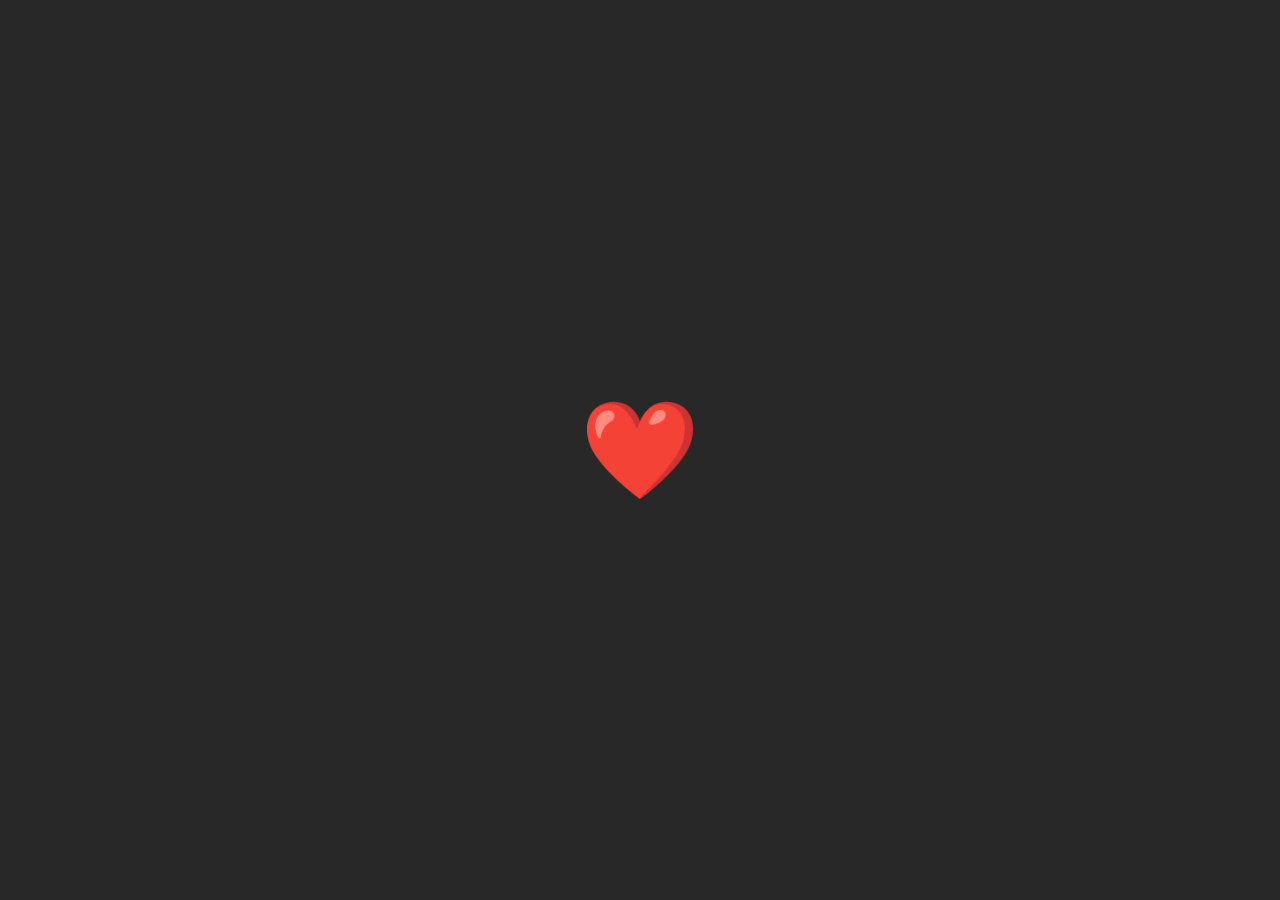
<file: message.html>
<!DOCTYPE html>
<html lang="vi">
<head>
    <meta charset="UTF-8">
    <meta name="viewport" content="width=device-width, initial-scale=1.0">
    <title></title>
    <link rel="stylesheet" href="style.css">
    <style>
        .loading-message {
            position: fixed;
            bottom: 60px;
            right: 20px;
            background: rgba(0, 0, 0, 0.7);
            color: white;
            padding: 8px 16px;
            border-radius: 20px;
            font-size: 0.9rem;
            display: none;
        }
    </style>
</head>
<body class="message-page">
        <h1 style="font-size: 6rem;">❤️</h1>
    <script src="script.js"></script>
</body>
</html>
</file>
<file: style.css>
* {
    margin: 0;
    padding: 0;
    box-sizing: border-box;
}

body {
    font-family: 'Segoe UI', Tahoma, Geneva, Verdana, sans-serif;
    min-height: 100vh;
    background-color: #282828;
}


button {
    padding: 12px 25px;
    background: #282828;
    border: none;
    border-radius: 8px;
    color: white;
    font-size: 1.1rem;
    cursor: pointer;
    transition: transform 0.2s, background 0.3s;
    font-weight: 600;
    letter-spacing: 1px;
    box-shadow: 0 2px 8px #686868;
}

button:hover {
    background: #000000;
    transform: translateY(-2px);
}

button:active {
    background: #ff6f91;
    box-shadow: 0 1px 4px #ffb6b9;
    transform: scale(0.97);
}

/* Login page styles */
.login-page {
    display: flex;
    justify-content: center;
    align-items: center;
    height: 100vh;
}

.login-container {
    background: rgba(255, 255, 255, 0.95);
    padding: 2rem;
    border-radius: 15px;
    box-shadow: 0 8px 32px rgba(31, 38, 135, 0.37);
    backdrop-filter: blur(4px);
    text-align: center;
}

.login-container h1 {
    color: #333;
    margin-bottom: 1.5rem;
}

.input-group {
    display: flex;
    flex-direction: column;
    gap: 1rem;
}

input[type="password"] {
    padding: 12px 20px;
    border: 2px solid #ddd;
    border-radius: 8px;
    font-size: 1.1rem;
    width: 100%;
    transition: border-color 0.3s;
}

input[type="password"]:focus {
    border-color: #9599E2;
    outline: none;
}

/* Message page styles */
.message-page {
    display: flex;
    justify-content: center;
    align-items: center;
    min-height: 100vh;
    background-color: #282828;
    animation: gradientBG 15s ease infinite;
}

.message-container {
    background: rgba(255, 255, 255, 0.9);
    padding: 3rem;
    border-radius: 20px;
    box-shadow: 0 8px 32px rgba(31, 38, 135, 0.2);
    text-align: center;
    max-width: 800px;
    margin: 20px;
}

.message-container h1 {
    color: #333;
    margin-bottom: 2rem;
    font-size: 2.5rem;
}

.message-content {
    font-size: 1.2rem;
    line-height: 1.6;
    color: #444;
}

.special-text {
    margin-top: 1.5rem;
    font-size: 1.4rem;
    color: #9599E2;
    font-weight: bold;
}

.music-controls {
    position: fixed;
    bottom: 20px;
    right: 20px;
}

@keyframes gradientBG {
    0% { background-position: 0% 50%; }
    50% { background-position: 100% 50%; }
    100% { background-position: 0% 50%; }
}
</file>
